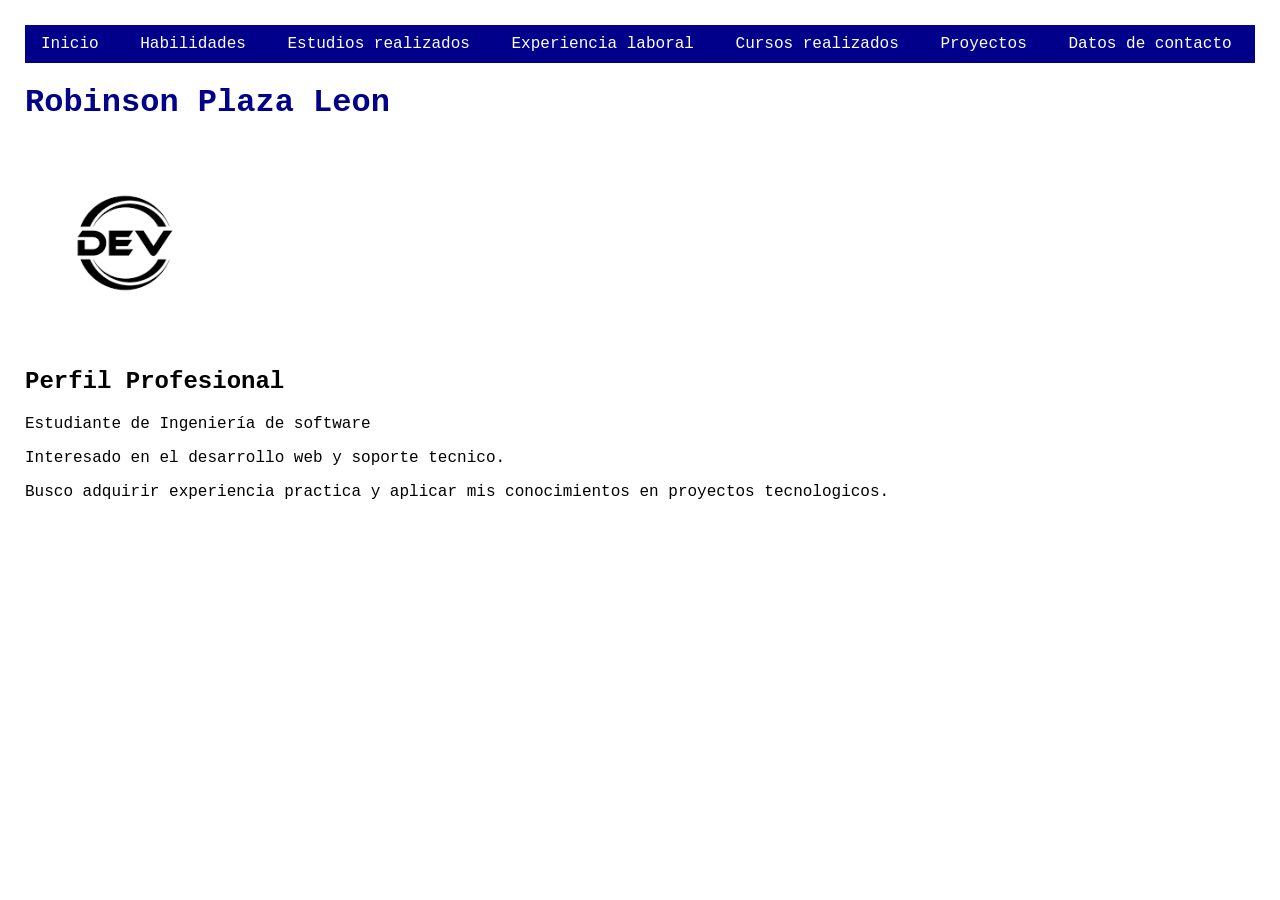
<file: index.html>
<!DOCTYPE html>
<html lang="en">

<head>
    <meta charset="UTF-8">
    <meta name="viewport" content="width=device-width, initial-scale=1.0">
    <title>Inicio</title>
    <link rel="stylesheet" href="css/estilos.css">
</head>

<body>

    <ul>
        <nav>
            <li><a href="index.html">Inicio</a></li>
            <li><a href="habilidades.html">Habilidades</a></li>
            <li><a href="estudios.html">Estudios realizados</a></li>
            <li><a href="experiencia.html">Experiencia laboral</a></li>
            <li><a href="cursos.html">Cursos realizados</a></li>
            <li><a href="proyectos.html">Proyectos</a></li>
            <li><a href="contacto.html">Datos de contacto</a></li>
        </nav>
    </ul>

    <h1>Robinson Plaza Leon</h1>

    <img src="img/logo.png" width="200" height="200" alt="logo">
    <h2>Perfil Profesional</h2>
    <p>Estudiante de Ingeniería de software</p>
    <p>Interesado en el desarrollo web y soporte tecnico.</p>
    <p>Busco adquirir experiencia practica y aplicar mis conocimientos en proyectos tecnologicos.</p>

</body>

</html>
</file>
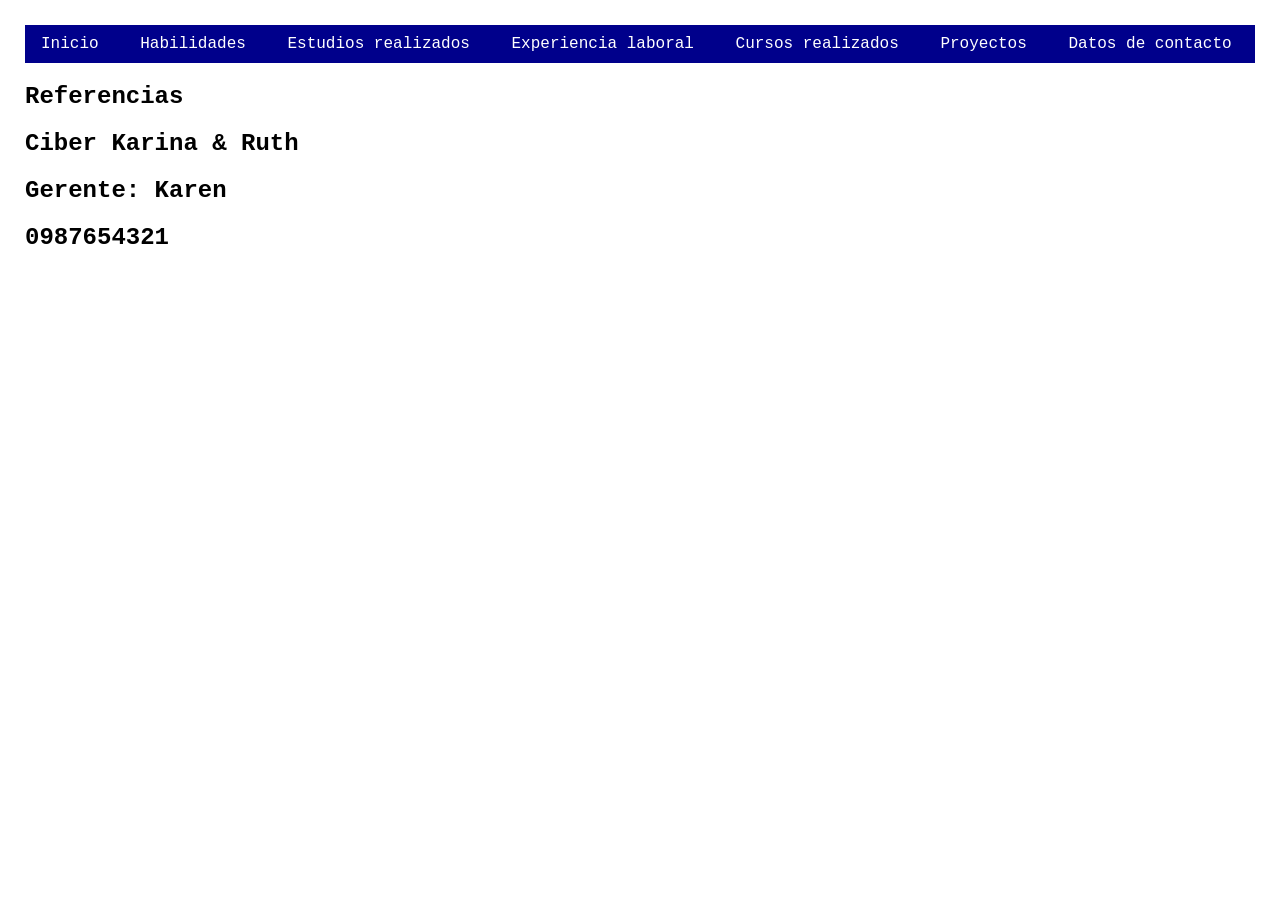
<file: Referencias.html>
<!DOCTYPE html>
<html lang="en">

<head>
    <meta charset="UTF-8">
    <meta name="viewport" content="width=device-width, initial-scale=1.0">
    <title>Referencias</title>
    <link rel="stylesheet" href="css/estilos.css">
</head>

<body>

    <ul>
        <nav>
            <li><a href="index.html">Inicio</a></li>
            <li><a href="habilidades.html">Habilidades</a></li>
            <li><a href="estudios.html">Estudios realizados</a></li>
            <li><a href="experiencia.html">Experiencia laboral</a></li>
            <li><a href="cursos.html">Cursos realizados</a></li>
            <li><a href="proyectos.html">Proyectos</a></li>
            <li><a href="contacto.html">Datos de contacto</a></li>
        </nav>
    </ul>

    <h2>Referencias</h2>
    <h2>Ciber Karina & Ruth</h2>
    <h2>Gerente: Karen</h2>
    <h2>0987654321</h2>

</body>

</html>
</file>
<file: css/estilos.css>
body {
    font-family: 'Courier New', Courier, monospace;
    margin: 25px;
}

h1 {
    color: darkblue;
}

/* Barra de navegacion horizontal */
ul:has(nav), nav {
    background-color: darkblue;
    list-style-type: none;
    padding: 0;
    margin: 15px 0;
}

nav li {
    display: inline-block;
    list-style-type: none;
}

nav a {
    display: inline-block;
    color: white;
    text-decoration: none;
    padding: 10px 16px;
}

nav a:hover {
    background-color: #1e3f70;
}
</file>
